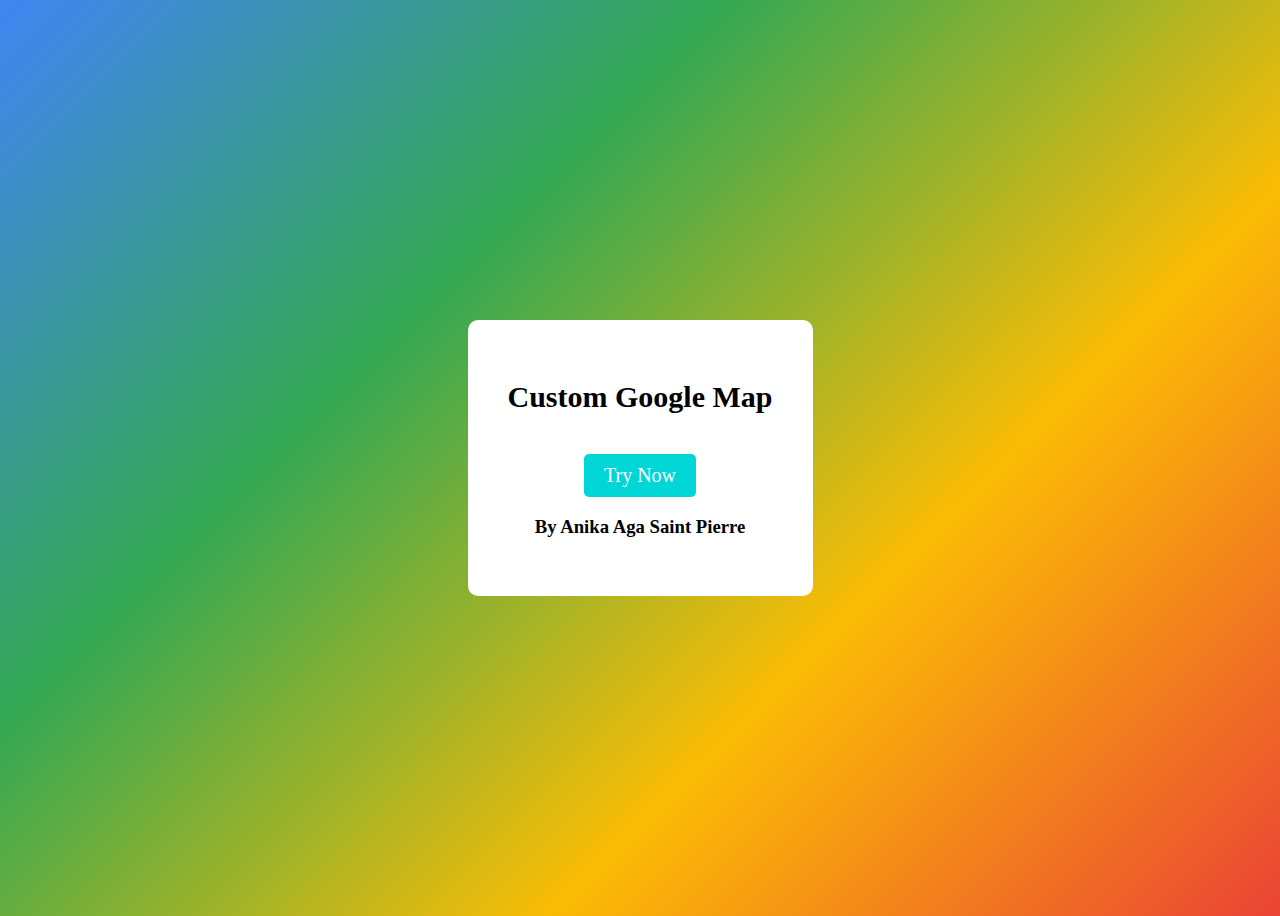
<file: index.html>
<!DOCTYPE html>
<html>
<head>
  <title>Custom Google Map Theme</title>
  <link rel="stylesheet" type="text/css" href="style.css">
</head>
<body class="home">
  <div class="container">
    <h1>Custom Google Map</h1>
    <a href="map.html" class="btn">Try Now</a>
    <h3 class="copyright">By Anika Aga Saint Pierre</h3>
  </div>
</body>
</html>
</file>
<file: style.css>
body, .home {
    align-items: center;
    justify-content: center;
    height: 100vh;
    background: linear-gradient(135deg, #4285f4, #34a853, #fbbc05, #ea4335);
  }
  
  .home{
    display: flex;
  }
  .container {
    text-align: center;
    background-color: #fff;
    padding: 40px;
    border-radius: 10px;
  }
  
  h1 {
    font-size: 30px;
    color: black;
    padding-bottom: 20px;
  }

  .map_title{
    font-style: italic;
    color: black;
    padding-top: 20px;
    text-align: center;
  }
  
  .btn {
    display: inline-block;
    padding: 10px 20px;
    background-color: rgb(0, 214, 214);
    color: #ffffff;
    text-decoration: none;
    font-size: 20px;
    border-radius: 5px;
    transition: background-color 0.3s ease;
  }
  
  .btn:hover {
    background-color: rgb(0, 95, 95);
    animation:ease-in-out ;
    transform: scale(1.1);
  }

 #map {
  height: 500px;
  width: 100%;
}
</file>
